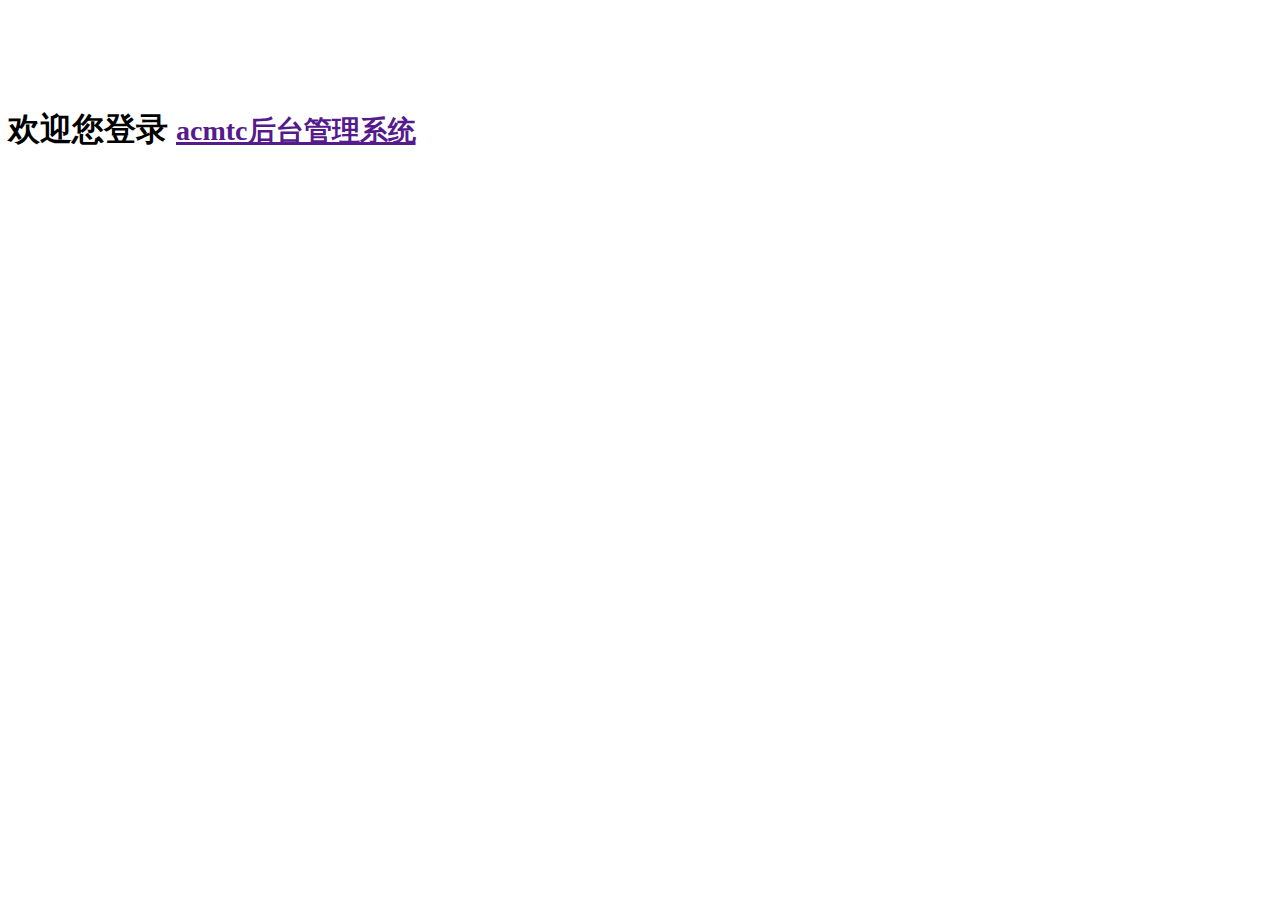
<file: target/classes/templates/index.html>
<!DOCTYPE html>
<html xmlns:th="http://www.thymeleaf.org">
<!--head部分-->
<head th:include="layout :: htmlhead" th:with="title='后台管理'">
</head>
<body class="layui-layout-body">
    <div class="layui-layout layui-layout-admin">
        <!--头-->
        <div th:replace="fragments/head :: header"></div>
        <div class="layui-body">
            <div class="layui-container">
                <div class="layui-row">
                    <div class="layui-col-xs9">
                        &nbsp;
                        <h1 style="padding-top:50px;line-height:2.0;">欢迎您登录
                            <a href=""><span style="font-weight: bold;font-size:28px;">acmtc后台管理系统</span></a></h1>
                    </div>
                </div>
            </div>
        </div>
        <!--底部-->
        <div th:replace="fragments/footer :: footer"></div>
    </div>
</body>
</html>
</file>
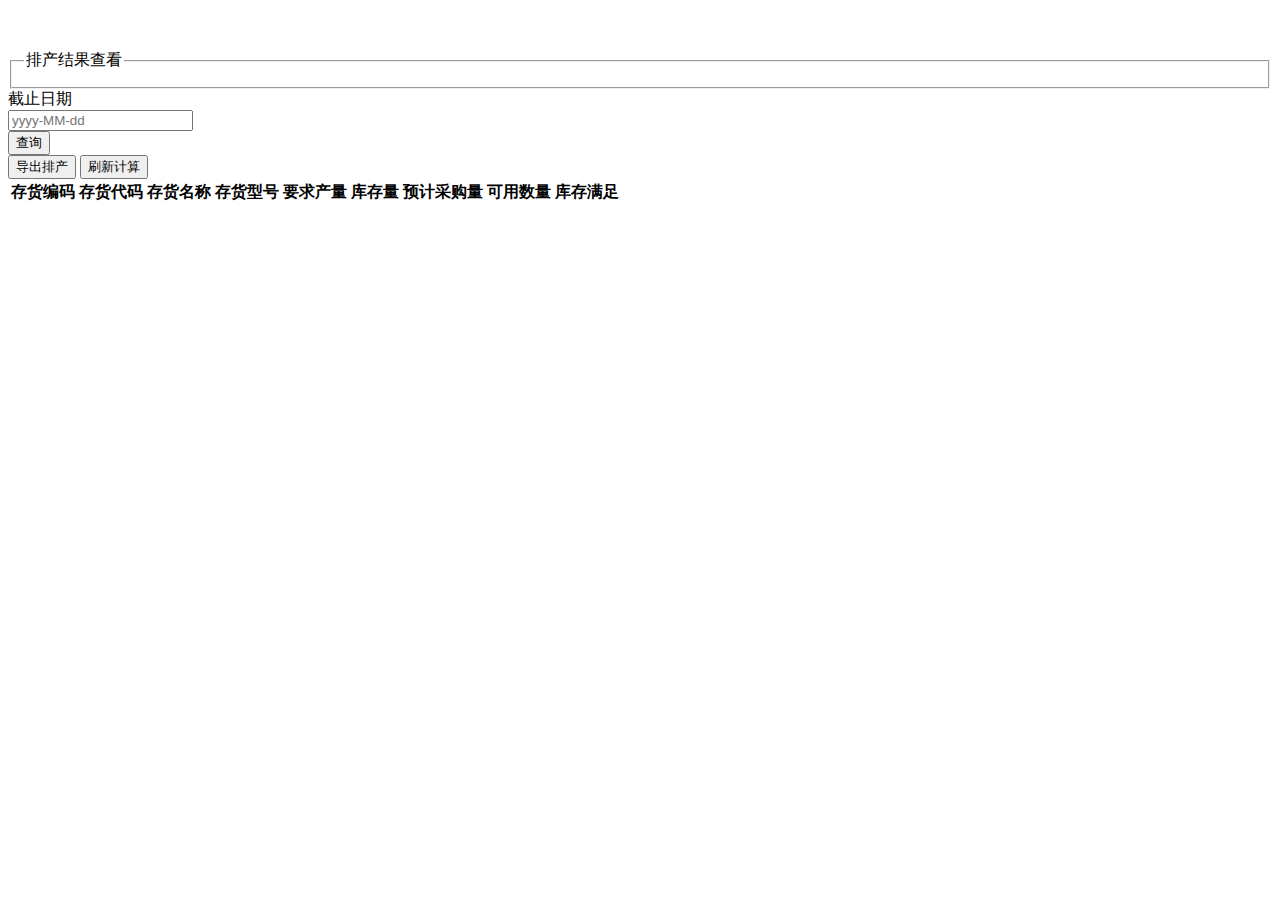
<file: target/classes/templates/aps/dischargeResult.html>
<!DOCTYPE html>
<html xmlns:th="http://www.thymeleaf.org">
<!--head部分-->
<head th:include="layout :: htmlhead" th:with="title='后台管理'">
</head>
<body class="layui-layout-body">
    <div class="layui-layout layui-layout-admin">
        <!--头-->
        <div th:replace="fragments/head :: header"></div>
        <div class="layui-body">
        
<fieldset class="layui-elem-field layui-field-title" style="margin-top: 50px;">
  <legend>排产结果查看</legend>
</fieldset>

    <div class="layui-inline">
      <label class="layui-form-label">截止日期</label>
      <div class="layui-input-inline">
        <input name="date" id="date" lay-verify="date" placeholder="yyyy-MM-dd" autocomplete="off" class="layui-input" type="text">
      </div>
      <button class="layui-btn"  lay-filter="demo1">查询</button>
    </div>
    <div class="layui-btn-group">
        <button class="layui-btn" id="btn-newproduct">导出排产</button>
        <button class="layui-btn" id="btn-refresh">刷新计算</button>
    </div>
<table class="layui-table" lay-data="{url:'/getPurchaseResult',page:true, id:'test3'}" lay-filter="test3">
  <thead>
    <tr>
<th lay-data="{field:'cinvcode', width:100, edit: 'text'}">存货编码</th>
<th lay-data="{field:'cinvaddcode', width:100, edit: 'text'}">存货代码</th>
<th lay-data="{field:'cinvname', width:100, edit: 'text'}">存货名称</th>
<th lay-data="{field:'cinvstd', width:100, edit: 'text'}">存货型号</th>
<th lay-data="{field:'fquantity', width:100, edit: 'text'}">要求产量</th>
<th lay-data="{field:'stockquantity', width:100, edit: 'text'}">库存量</th>
<th lay-data="{field:'purchasequantity', width:100, edit: 'text'}">预计采购量</th>
<th lay-data="{field:'quantity', width:100, edit: 'text', sort: true}">可用数量</th>
<th lay-data="{field: 'cancomplete', width: 180, align: 'center', templet: '#titleTpl'}">库存满足</th>
    </tr>
  </thead>
</table>
<script type="text/html" id="titleTpl">
  {{#  if(d.fquantity > d.stockquantity+d.purchasequantity){ }}
    <i class="layui-icon layui-icon-rate layui-bg-red">需补充采购</i>
  {{#  } else if (d.fquantity <= d.stockquantity+d.purchasequantity && d.fquantity > d.stockquantity){ }}
    <i class="layui-icon layui-icon-rate-half layui-bg-orange">采购可满足</i>
  {{#  } else { }}
    <i class="layui-icon layui-icon-rate-solid layui-bg-green">库存可满足</i>
  {{#  } }}
</script>
<!-- 注意：如果你直接复制所有代码到本地，上述js路径需要改成你本地的 -->
<script>
layui.use(['laydate' , 'table'], function(){
  var layer = layui.layer
  ,laydate = layui.laydate
  ,table = layui.table;
  
  //日期
  laydate.render({
    elem: '#date'
  });
  //监听工具条
  table.on('tool(test3)', function(obj){ //注：tool是工具条事件名，test是table原始容器的属性 lay-filter="对应的值"
    var data = obj.data //获得当前行数据
    ,layEvent = obj.event; //获得 lay-event 对应的值
    if(layEvent === 'detail'){
      layer.msg('查看操作');
    } else if(layEvent === 'del'){
      layer.confirm('真的删除行么', function(index){
        obj.del(); //删除对应行（tr）的DOM结构
        layer.close(index);
        //向服务端发送删除指令
      });
    } else if(layEvent === 'edit'){
      layer.msg('编辑操作');
    }
  });
});
</script>
        </div>
        <!--底部-->
        <div th:replace="fragments/footer :: footer"></div>
    </div>
</body>
</html>
</file>
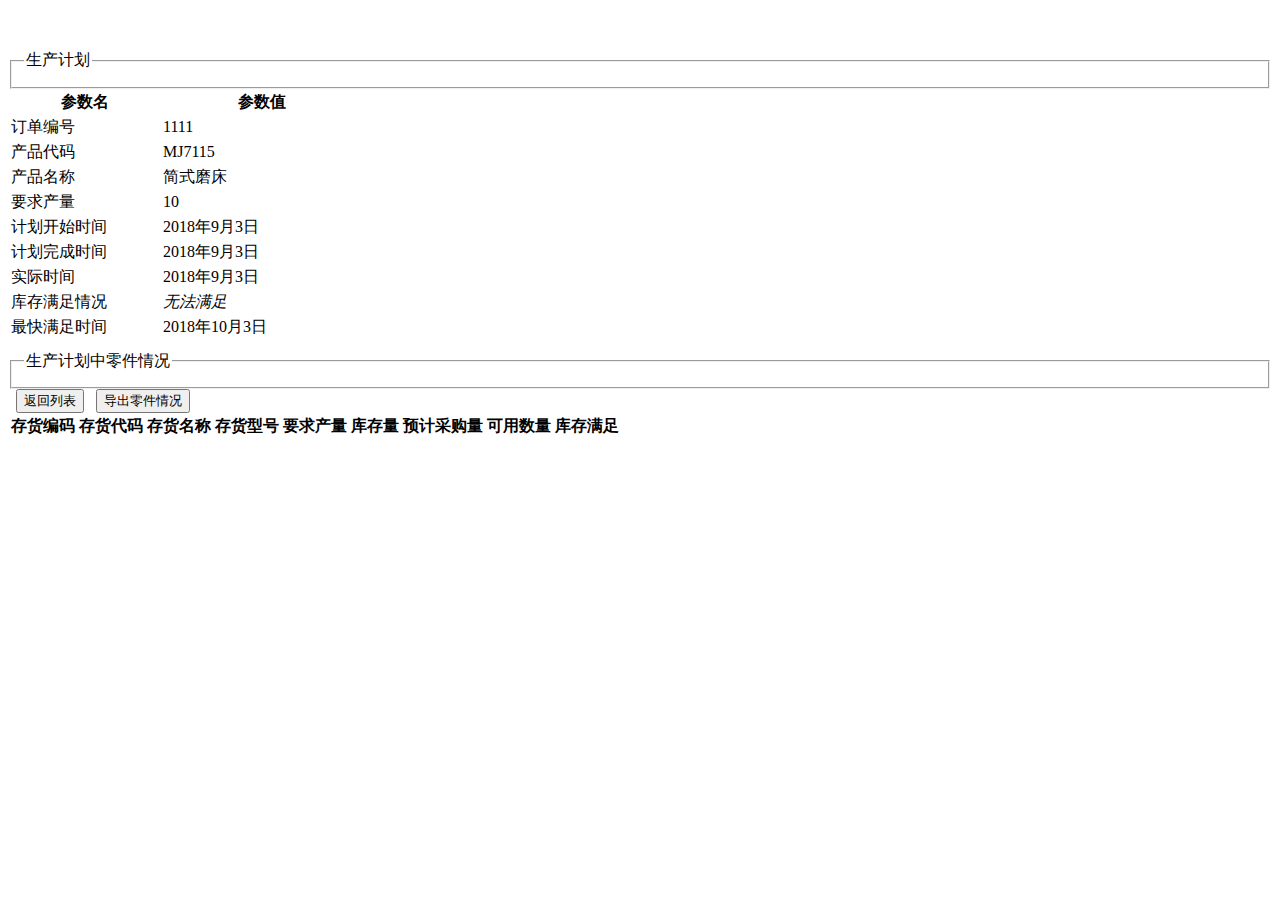
<file: target/classes/templates/aps/productDetail.html>
<!DOCTYPE html>
<html xmlns:th="http://www.thymeleaf.org">
<!--head部分-->
<head th:include="layout :: htmlhead" th:with="title='后台管理'">
</head>
<body class="layui-layout-body">
    <div class="layui-layout layui-layout-admin">
        <!--头-->
        <div th:replace="fragments/head :: header"></div>
        <div class="layui-body">
        
<fieldset class="layui-elem-field layui-field-title" style="margin-top: 50px;">
  <legend>生产计划</legend>
</fieldset>

<div class="layui-form">
  <table class="layui-table">
    <colgroup>
      <col width="150">
      <col width="200">
      <col>
    </colgroup>
    <thead>
      <tr>
        <th>参数名</th>
        <th>参数值</th>
      </tr> 
    </thead>
    <tbody>
      <tr>
        <td>订单编号</td>
        <td>1111</td>
      </tr>
      <tr>
        <td>产品代码</td>
        <td>MJ7115</td>
      </tr>
      <tr>
        <td>产品名称</td>
        <td>简式磨床</td>
      </tr>
      <tr>
        <td>要求产量</td>
        <td>10</td>
      </tr>
      <tr>
        <td>计划开始时间</td>
        <td>2018年9月3日</td>
      </tr>
      <tr>
        <td>计划完成时间</td>
        <td>2018年9月3日</td>
      </tr>
      <tr>
        <td>实际时间</td>
        <td>2018年9月3日</td>
      </tr>
      <tr>
        <td>库存满足情况</td>
        <td><i class="layui-icon layui-icon-rate layui-bg-red">无法满足</i></td>
      </tr>
      <tr>
        <td>最快满足时间</td>
        <td>2018年10月3日</td>
      </tr>
    </tbody>
  </table>
</div>

<fieldset class="layui-elem-field layui-field-title" style="margin-top: 10px;">
  <legend>生产计划中零件情况</legend>
</fieldset>

        <div class="demoTable">
            &nbsp;&nbsp;<button class="layui-btn" onclick="backList()">返回列表</button>
            &nbsp;&nbsp;<button class="layui-btn" onclick="export()">导出零件情况</button>
        </div>
<table class="layui-table" lay-data="{url:'/getPurchaseResult',page:true, id:'test3'}" lay-filter="test3">
  <thead>
    <tr>
<th lay-data="{field:'cinvcode', width:100, edit: 'text'}">存货编码</th>
<th lay-data="{field:'cinvaddcode', width:100, edit: 'text'}">存货代码</th>
<th lay-data="{field:'cinvname', width:100, edit: 'text'}">存货名称</th>
<th lay-data="{field:'cinvstd', width:100, edit: 'text'}">存货型号</th>
<th lay-data="{field:'fquantity', width:100, edit: 'text'}">要求产量</th>
<th lay-data="{field:'stockquantity', width:100, edit: 'text'}">库存量</th>
<th lay-data="{field:'purchasequantity', width:100, edit: 'text'}">预计采购量</th>
<th lay-data="{field:'quantity', width:100, edit: 'text', sort: true}">可用数量</th>
<th lay-data="{ field: 'cancomplete', width: 180, align: 'center', templet: '#titleTpl'}">库存满足</th>
    </tr>
  </thead>
</table>
            
</body>
<script type="text/html" id="titleTpl">
  {{#  if(d.fquantity > d.stockquantity+d.purchasequantity){ }}
    <i class="layui-icon layui-icon-rate layui-bg-red">需补充采购</i>
  {{#  } else if (d.fquantity <= d.stockquantity+d.purchasequantity && d.fquantity > d.stockquantity){ }}
    <i class="layui-icon layui-icon-rate-half layui-bg-orange">采购可满足</i>
  {{#  } else { }}
    <i class="layui-icon layui-icon-rate-solid layui-bg-green">库存可满足</i>
  {{#  } }}
</script>
<script type="text/javascript">
//<![CDATA[
layui.use(['laydate','table'], function(){
  var laydate = layui.laydate;

  //常规用法
  lay('.advanceDate').each(function(){
	laydate.render({
		elem: this
	});
	});

  //常规用法
  lay('.advanceTime').each(function(){
	laydate.render({
		elem: this,
		type: 'datetime'
	});
	});
  var layer = layui.layer
  ,laydate = layui.laydate
  ,table = layui.table;
  
  //日期
  laydate.render({
    elem: '#date'
  });
  //监听工具条
  table.on('tool(test3)', function(obj){ //注：tool是工具条事件名，test是table原始容器的属性 lay-filter="对应的值"
    var data = obj.data //获得当前行数据
    ,layEvent = obj.event; //获得 lay-event 对应的值
    if(layEvent === 'detail'){
      layer.msg('查看操作');
    } else if(layEvent === 'del'){
      layer.confirm('真的删除行么', function(index){
        obj.del(); //删除对应行（tr）的DOM结构
        layer.close(index);
        //向服务端发送删除指令
      });
    } else if(layEvent === 'edit'){
      layer.msg('编辑操作');
    }
  });
  
});
function backList(){
	  window.location='/aps/productPlan.html';
}
// ]]>
</script>
        </div>
        <!--底部-->
        <div th:replace="fragments/footer :: footer"></div>
    </div>
</body>
</html>
</file>
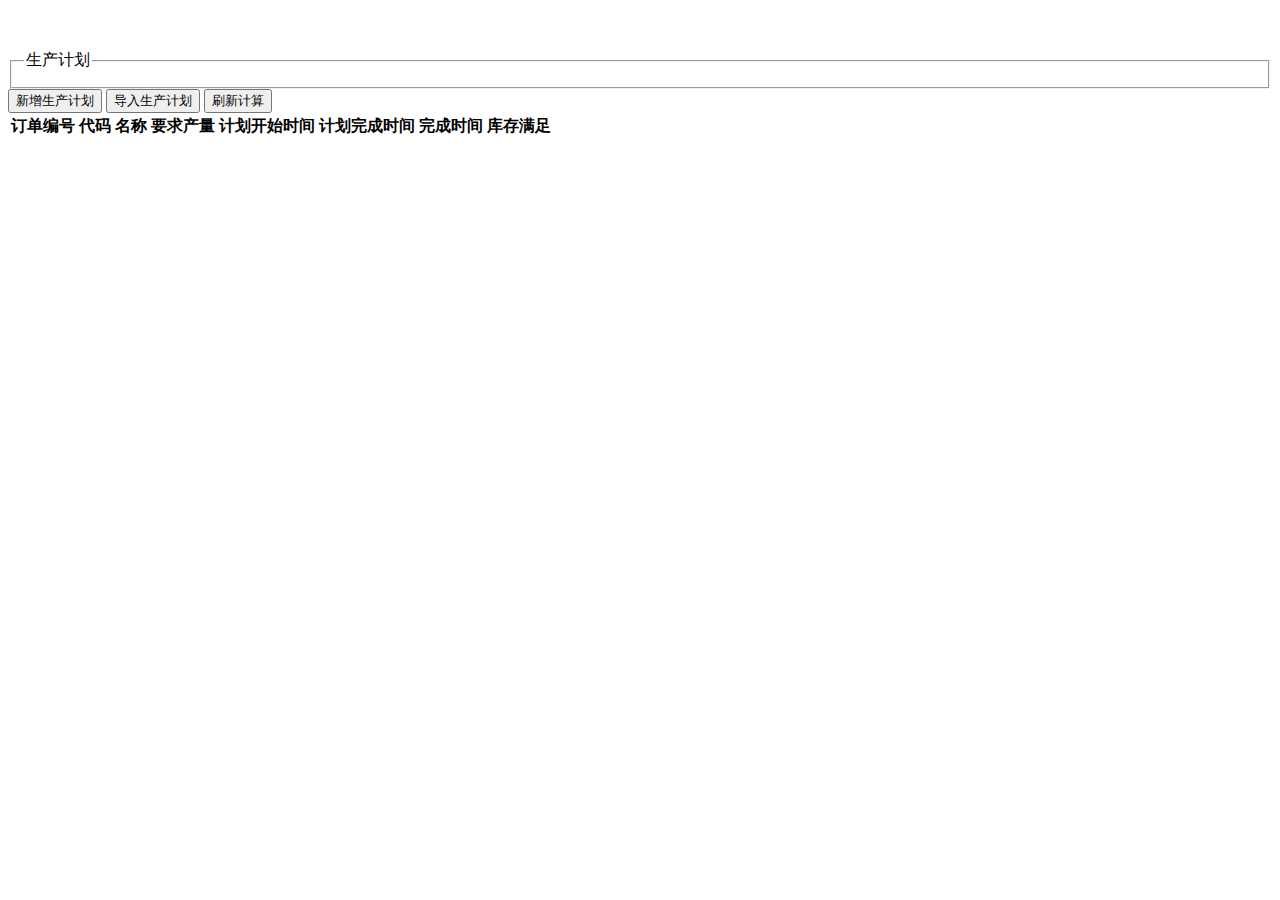
<file: target/classes/templates/aps/productPlan.html>
<!DOCTYPE html>
<html xmlns:th="http://www.thymeleaf.org">
<!--head部分-->
<head th:include="layout :: htmlhead" th:with="title='后台管理'">
</head>
<body class="layui-layout-body">
    <div class="layui-layout layui-layout-admin">
        <!--头-->
        <div th:replace="fragments/head :: header"></div>
        <div class="layui-body">
        
<fieldset class="layui-elem-field layui-field-title" style="margin-top: 50px;">
  <legend>生产计划</legend>
</fieldset>
    <div class="layui-btn-group">
        <button class="layui-btn" id="btn-newproduct">新增生产计划</button>
        <button class="layui-btn" id="btn-import">导入生产计划</button>
        <button class="layui-btn" id="btn-refresh">刷新计算</button>
    </div>
<table class="layui-table" lay-data="{url:'/getProductPlan', page:true,id:'test3'}" lay-filter="test3">
  <thead>
    <tr>
<th lay-data="{field:'ccode', width:100, edit: 'text'}">订单编号</th>
<th lay-data="{field:'cinvaddcode', width:100, edit: 'text'}">代码</th>
<th lay-data="{field:'cinvname', width:100, edit: 'text'}">名称</th>
<th lay-data="{field:'fquantity', width:100, edit: 'text'}">要求产量</th>
<th lay-data="{field:'planstarttime', width:100, edit: 'text'}">计划开始时间</th>
<th lay-data="{field:'planendtime', width:100, edit: 'text'}">计划完成时间</th>
<th lay-data="{field:'endtime', width:100, edit: 'text'}">完成时间</th>
<th lay-data="{ field: 'cancomplete', width: 180, align: 'center', templet: '#titleTpl'}">库存满足</th>
      <th lay-data="{fixed: 'right', width: 165, align:'center', toolbar: '#barDemo'}"> </th>
    </tr>
  </thead>
</table>
<script type="text/html" id="barDemo">
  <a class="layui-btn layui-btn-primary layui-btn-xs" lay-event="detail">查看</a>
  <a class="layui-btn layui-btn-xs" lay-event="edit">编辑</a>
  <a class="layui-btn layui-btn-xs" lay-event="complete">完成</a>
  <a class="layui-btn layui-btn-danger layui-btn-xs" lay-event="del">删除</a>
</script>
<script type="text/html" id="titleTpl">
  {{#  if(d.cancomplete == 0){ }}
    <i class="layui-icon layui-icon-rate layui-bg-red">无法满足</i>
  {{#  } else if (d.cancomplete == 1){ }}
    <i class="layui-icon layui-icon-rate-half layui-bg-orange">采购后满足</i>
  {{#  } else { }}
    <i class="layui-icon layui-icon-rate-solid layui-bg-green">库存零件满足</i>
  {{#  } }}
</script>
<!-- 注意：如果你直接复制所有代码到本地，上述js路径需要改成你本地的 -->
<script>
layui.use('table', function(){
  var table = layui.table;

  //监听工具条
  table.on('tool(test3)', function(obj){ //注：tool是工具条事件名，test是table原始容器的属性 lay-filter="对应的值"
    var data = obj.data //获得当前行数据
    ,layEvent = obj.event; //获得 lay-event 对应的值
    if(layEvent === 'detail'){
      layer.msg('查看操作');
      window.location='/aps/productDetail.html';
    } else if(layEvent === 'del'){
      layer.confirm('真的删除行么', function(index){
        obj.del(); //删除对应行（tr）的DOM结构
        layer.close(index);
        //向服务端发送删除指令
      });
    } else if(layEvent === 'edit'){
      layer.msg('编辑操作');
    } else if(layEvent === 'complete'){
      layer.msg('完成操作');
    }
  });
  //监听单元格编辑
  table.on('edit(test3)', function(obj){
    var value = obj.value //得到修改后的值
    ,data = obj.data //得到所在行所有键值
    ,field = obj.field; //得到字段
    layer.msg('[ID: '+ data.id +'] ' + field + ' 字段更改为：'+ value);
  });
});
</script>
        </div>
        <!--底部-->
        <div th:replace="fragments/footer :: footer"></div>
    </div>
</body>
</html>
</file>
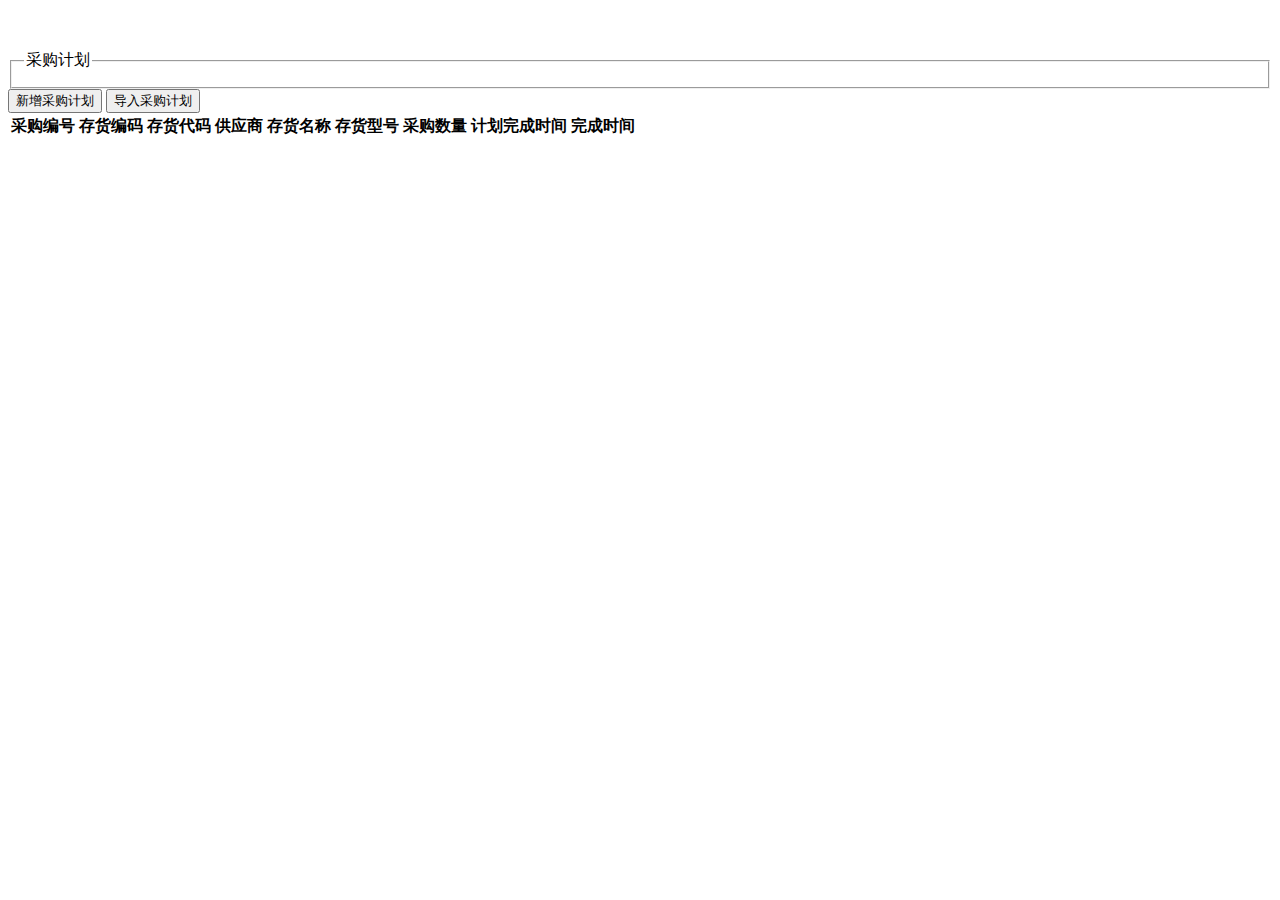
<file: target/classes/templates/aps/purchasePlan.html>
<!DOCTYPE html>
<html xmlns:th="http://www.thymeleaf.org">
<!--head部分-->
<head th:include="layout :: htmlhead" th:with="title='后台管理'">
</head>
<body class="layui-layout-body">
    <div class="layui-layout layui-layout-admin">
        <!--头-->
        <div th:replace="fragments/head :: header"></div>
        <div class="layui-body">
        
<fieldset class="layui-elem-field layui-field-title" style="margin-top: 50px;">
  <legend>采购计划</legend>
</fieldset>
    <div class="layui-btn-group">
        <button class="layui-btn" id="btn-newproduct">新增采购计划</button>
        <button class="layui-btn" id="btn-import">导入采购计划</button>
    </div>
<table class="layui-table" lay-data="{url:'/getPurchasePlan',page:true, id:'test3'}" lay-filter="test3">
  <thead>
    <tr>
<th lay-data="{field:'ccode', width:100, edit: 'text'}">采购编号</th>
<th lay-data="{field:'cinvcode', width:100, edit: 'text'}">存货编码</th>
<th lay-data="{field:'cinvaddcode', width:150, edit: 'text'}">存货代码</th>
<th lay-data="{ field: 'purchaseFrom', width: 80, align: 'center', templet: '#purchase'}">供应商</th>
<th lay-data="{field:'cinvname', width:100, edit: 'text'}">存货名称</th>
<th lay-data="{field:'cinvstd', width:100, edit: 'text'}">存货型号</th>
<th lay-data="{field:'fquantity', width:100, edit: 'text'}">采购数量</th>
<th lay-data="{field:'plantime', width:100, edit: 'text'}">计划完成时间</th>
<th lay-data="{field:'endtime', width:100, edit: 'text'}">完成时间</th>
      <th lay-data="{fixed: 'right', width: 265, align:'center', toolbar: '#barDemo'}"> </th>
    </tr>
  </thead>
</table>
<script type="text/html" id="barDemo">
  <a class="layui-btn layui-btn-primary layui-btn-xs" lay-event="detail">查看</a>
  <a class="layui-btn layui-btn-xs" lay-event="edit">修改</a>
  <a class="layui-btn layui-btn-xs" lay-event="complete">完成</a>
  <a class="layui-btn layui-btn-danger layui-btn-xs" lay-event="del">删除</a>
</script>
<script type="text/html" id="purchase">
  <i class="layui-icon">XXXX</i>
</script>
<!-- 注意：如果你直接复制所有代码到本地，上述js路径需要改成你本地的 -->
<script>
layui.use('table', function(){
	var $ = layui.jquery;
  var table = layui.table;

  //监听工具条
  table.on('tool(test3)', function(obj){ //注：tool是工具条事件名，test是table原始容器的属性 lay-filter="对应的值"
    var data = obj.data //获得当前行数据
    ,layEvent = obj.event; //获得 lay-event 对应的值
    if(layEvent === 'detail'){
      layer.msg('查看操作');
    } else if(layEvent === 'del'){
      layer.confirm('真的删除行么', function(index){
        obj.del(); //删除对应行（tr）的DOM结构
        layer.close(index);
        //向服务端发送删除指令
      });
    } else if(layEvent === 'edit'){
      layer.msg('编辑操作');
    }else if(layEvent === 'complete'){
      layer.msg('完成采购订单',{
          time: 20000, //20s后自动关闭
          btn: [ '确定', '取消']
        });
    }
  });
  //监听单元格编辑
  table.on('edit(test3)', function(obj){
    var value = obj.value //得到修改后的值
    ,data = obj.data //得到所在行所有键值
    ,field = obj.field; //得到字段
    layer.msg('[ID: '+ data.id +'] ' + field + ' 字段更改为：'+ value);
  });
$('#btn-newproduct').click(function() {
	  layer.msg('新增采购计划');
	});
$('#btn-import').click(function() {
	  layer.msg('导入采购计划');
	});
});
</script>
        </div>
        <!--底部-->
        <div th:replace="fragments/footer :: footer"></div>
    </div>
</body>
</html>
</file>
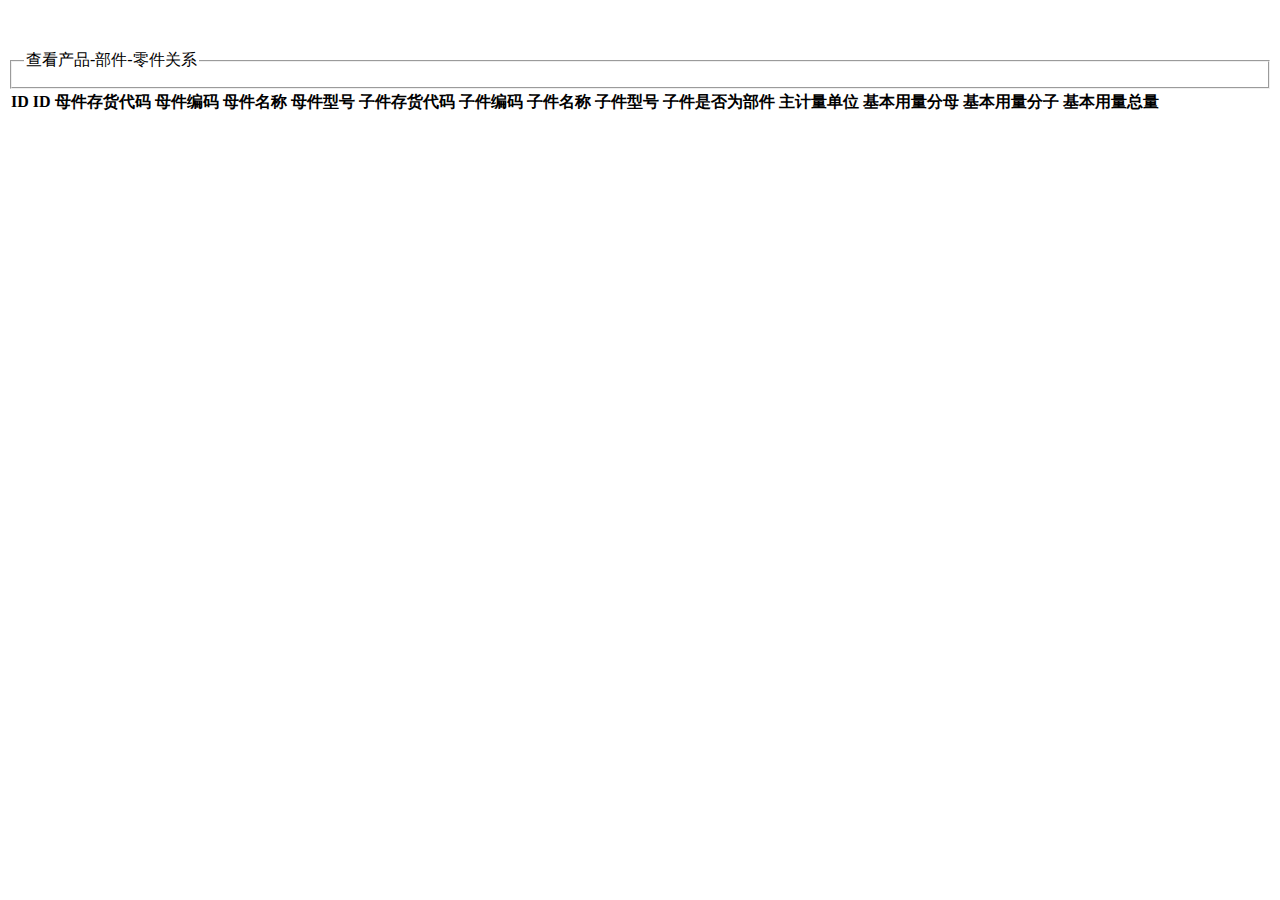
<file: target/classes/templates/aps/relation.html>
<!DOCTYPE html>
<html xmlns:th="http://www.thymeleaf.org">
<!--head部分-->
<head th:include="layout :: htmlhead" th:with="title='后台管理'">
</head>
<body class="layui-layout-body">
    <div class="layui-layout layui-layout-admin">
        <!--头-->
        <div th:replace="fragments/head :: header"></div>
        <div class="layui-body">
        
<fieldset class="layui-elem-field layui-field-title" style="margin-top: 50px;">
  <legend>查看产品-部件-零件关系</legend>
</fieldset>
<table class="layui-table" lay-data="{url:'/getRelations', page:true, id:'test3'}" lay-filter="test3">
  <thead>
    <tr>
      <th lay-data="{type:'checkbox'}">ID</th>
      <th lay-data="{field:'id', width:100, sort: true}">ID</th>
<th lay-data="{field:'momCinvaddcode', width:100, edit: 'text'}">母件存货代码</th>
<th lay-data="{field:'momCpspcode', width:100, edit: 'text'}">母件编码</th>
<th lay-data="{field:'momCinvname', width:100, edit: 'text'}">母件名称</th>
<th lay-data="{field:'momCinvstd', width:100, edit: 'text'}">母件型号</th>
<th lay-data="{field:'sonCinvaddcode', width:100, edit: 'text'}">子件存货代码</th>
<th lay-data="{field:'sonCpscode', width:100, edit: 'text'}">子件编码</th>
<th lay-data="{field:'sonCinvname', width:100, edit: 'text'}">子件名称</th>
<th lay-data="{field:'sonCinvstd', width:100, edit: 'text'}">子件型号</th>
<th lay-data="{field:'sonType', width:100, edit: 'text'}">子件是否为部件</th>
<th lay-data="{field:'sonCcomunitname', width:100, edit: 'text'}">主计量单位</th>
<th lay-data="{field:'sonTdqtyd', width:100, edit: 'text'}">基本用量分母</th>
<th lay-data="{field:'sonIpsquantity', width:100, edit: 'text'}">基本用量分子</th>
<th lay-data="{field:'sonSumquantity', width:100, edit: 'text'}">基本用量总量</th>
    </tr>
  </thead>
</table>
<!-- 注意：如果你直接复制所有代码到本地，上述js路径需要改成你本地的 -->
<script>
layui.use('table', function(){
  var table = layui.table;
  
  //监听单元格编辑
  table.on('edit(test3)', function(obj){
    var value = obj.value //得到修改后的值
    ,data = obj.data //得到所在行所有键值
    ,field = obj.field; //得到字段
    layer.msg('[ID: '+ data.id +'] ' + field + ' 字段更改为：'+ value);
  });
});
</script>
        </div>
        <!--底部-->
        <div th:replace="fragments/footer :: footer"></div>
    </div>
</body>
</html>
</file>
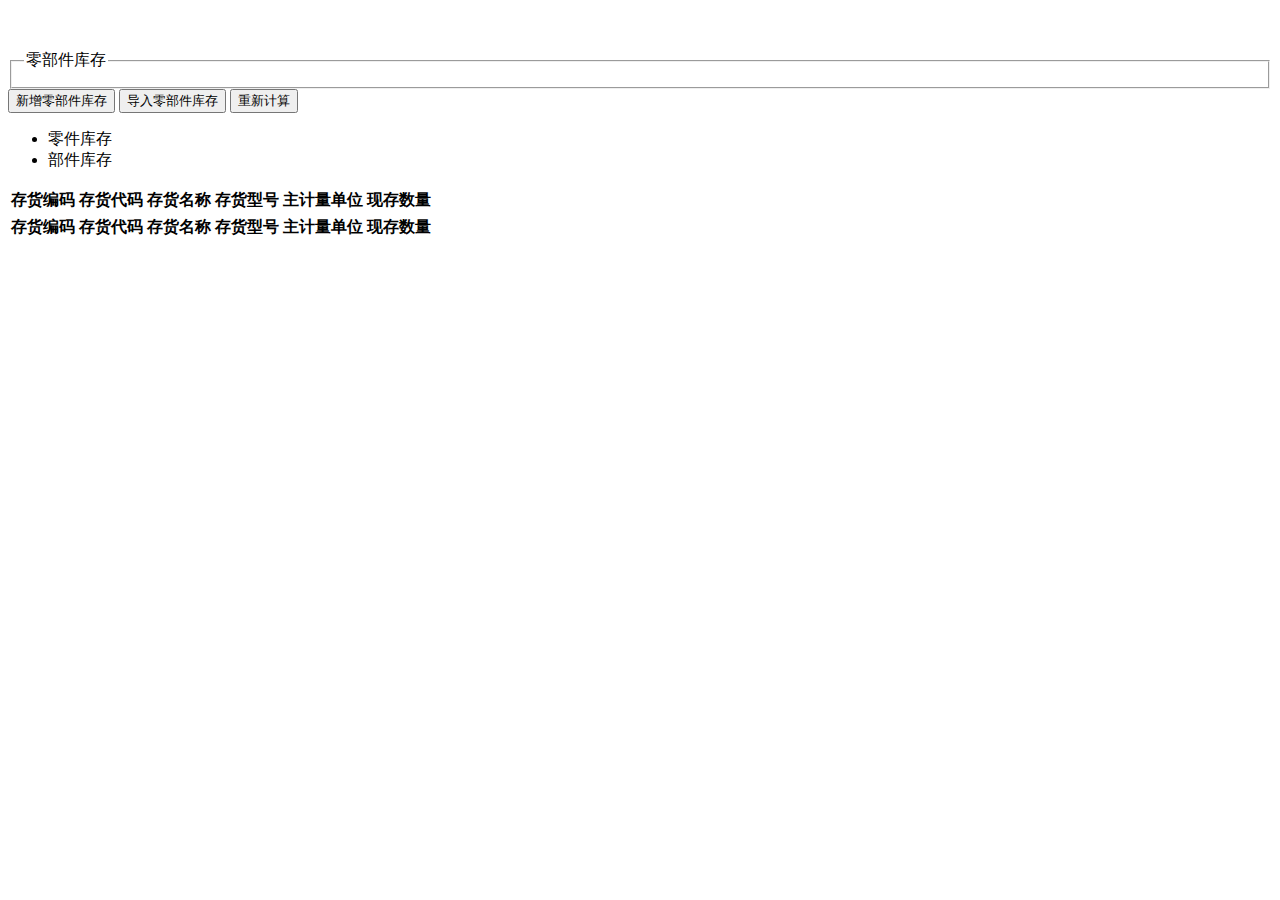
<file: target/classes/templates/aps/stock.html>
<!DOCTYPE html>
<html xmlns:th="http://www.thymeleaf.org">
<!--head部分-->
<head th:include="layout :: htmlhead" th:with="title='后台管理'">
</head>
<body class="layui-layout-body">
    <div class="layui-layout layui-layout-admin">
        <!--头-->
        <div th:replace="fragments/head :: header"></div>
        <div class="layui-body">
        
<fieldset class="layui-elem-field layui-field-title" style="margin-top: 50px;">
  <legend>零部件库存</legend>
</fieldset>
    <div class="layui-btn-group">
        <button class="layui-btn" id="btn-newproduct">新增零部件库存</button>
        <button class="layui-btn" id="btn-import">导入零部件库存</button>
        <button class="layui-btn" id="btn-calculate">重新计算</button>
    </div>
<div class="layui-tab">
  <ul class="layui-tab-title">
    <li class="layui-this">零件库存</li>
    <li>部件库存</li>
  </ul>
  <div class="layui-tab-content">
    <div class="layui-tab-item layui-show">
     
<table class="layui-table" lay-data="{url:'/getStock', page: true,id:'test3'}" lay-filter="test3">
  <thead>
    <tr>
    
<th lay-data="{field:'cpspcode', width:180, edit: 'text'}">存货编码</th>
<th lay-data="{field:'cinvaddcode', width:180, edit: 'text'}">存货代码</th>
<th lay-data="{field:'cinvname', width:180, edit: 'text'}">存货名称</th>
<th lay-data="{field:'cinvstd', width:180, edit: 'text'}">存货型号</th>
<th lay-data="{field:'ccomunitname', width:180, edit: 'text'}">主计量单位</th>
<th lay-data="{field:'quantity', width:180, edit: 'text'}">现存数量</th>
      <th lay-data="{fixed: 'right', width: 265, align:'center', toolbar: '#barDemo'}"> </th>
    </tr>
  </thead>
</table>
<!-- 注意：如果你直接复制所有代码到本地，上述js路径需要改成你本地的 -->
<script>
layui.use('table', function(){
  var table = layui.table;
  
  //监听单元格编辑
  table.on('edit(test3)', function(obj){
    var value = obj.value //得到修改后的值
    ,data = obj.data //得到所在行所有键值
    ,field = obj.field; //得到字段
    layer.msg('[ID: '+ data.id +'] ' + field + ' 字段更改为：'+ value);
  });

  //监听工具条
  table.on('tool(test3)', function(obj){ //注：tool是工具条事件名，test是table原始容器的属性 lay-filter="对应的值"
    var data = obj.data //获得当前行数据
    ,layEvent = obj.event; //获得 lay-event 对应的值
    if(layEvent === 'detail'){
      layer.msg('查看操作');
    } else if(layEvent === 'del'){
      layer.confirm('真的删除行么', function(index){
        obj.del(); //删除对应行（tr）的DOM结构
        layer.close(index);
        //向服务端发送删除指令
      });
    } else if(layEvent === 'edit'){
      layer.msg('编辑操作');
    }else if(layEvent === 'complete'){
      layer.msg('完成并入库');
    }
  });
});
</script>
    
    </div>
    <div class="layui-tab-item">
    
<table class="layui-table" lay-data="{url:'/getBomBStock',page:true, id:'test3'}" lay-filter="test3">
  <thead>
    <tr>
<th lay-data="{field:'cpspcode', width:180, edit: 'text'}">存货编码</th>
<th lay-data="{field:'cinvaddcode', width:180, edit: 'text'}">存货代码</th>
<th lay-data="{field:'cinvname', width:180, edit: 'text'}">存货名称</th>
<th lay-data="{field:'cinvstd', width:180, edit: 'text'}">存货型号</th>
<th lay-data="{field:'ccomunitname', width:180, edit: 'text'}">主计量单位</th>
<th lay-data="{field:'quantity', width:180, edit: 'text'}">现存数量</th>
      <th lay-data="{fixed: 'right', width: 265, align:'center', toolbar: '#barDemo'}"> </th>
    </tr>
  </thead>
</table>
<script id="barDemo" type="text/text">

<a class="layui-btn layui-btn-primary layui-btn-xs" lay-event="edit">修改</a>
<a class="layui-btn layui-btn-danger layui-btn-xs" lay-event="del">删除</a>

</script>
<!-- 注意：如果你直接复制所有代码到本地，上述js路径需要改成你本地的 -->
<script>
layui.use('table', function(){
	  var $ = layui.jquery;
  var table = layui.table;
  
  //监听单元格编辑
  table.on('edit(test3)', function(obj){
    var value = obj.value //得到修改后的值
    ,data = obj.data //得到所在行所有键值
    ,field = obj.field; //得到字段
    layer.msg('[ID: '+ data.id +'] ' + field + ' 字段更改为：'+ value);
  });
  //监听工具条
  table.on('tool(test3)', function(obj){ //注：tool是工具条事件名，test是table原始容器的属性 lay-filter="对应的值"
    var data = obj.data //获得当前行数据
    ,layEvent = obj.event; //获得 lay-event 对应的值
    if(layEvent === 'detail'){
      layer.msg('查看操作');
    } else if(layEvent === 'del'){
      layer.confirm('真的删除行么', function(index){
        layer.close(index);
        //向服务端发送删除指令
      });
    } else if(layEvent === 'edit'){
      layer.msg('编辑操作');
    }else if(layEvent === 'complete'){
      layer.msg('完成并入库');
    }
  });
});
</script>
    </div>
  </div>
</div>
        </div>
        <!--底部-->
        <div th:replace="fragments/footer :: footer"></div>
    </div>
</body>
<!-- 注意：如果你直接复制所有代码到本地，上述js路径需要改成你本地的 -->
<script>
layui.use('element', function(){
  var $ = layui.jquery
  ,element = layui.element; //Tab的切换功能，切换事件监听等，需要依赖element模块
  $('#btn-newproduct').click(function() {
	  layer.alert('新增零部件库存');
	});
  $('#btn-import').click(function() {
	  layer.alert('导入零部件库存，以导入表格为准，全删全增，未在表格内的，库存不变。');
	});
  $('#btn-calculate').click(function() {
	  layer.alert('修改库存后，重新计算所有数据。');
	});
});
</script>
</html>
</file>
